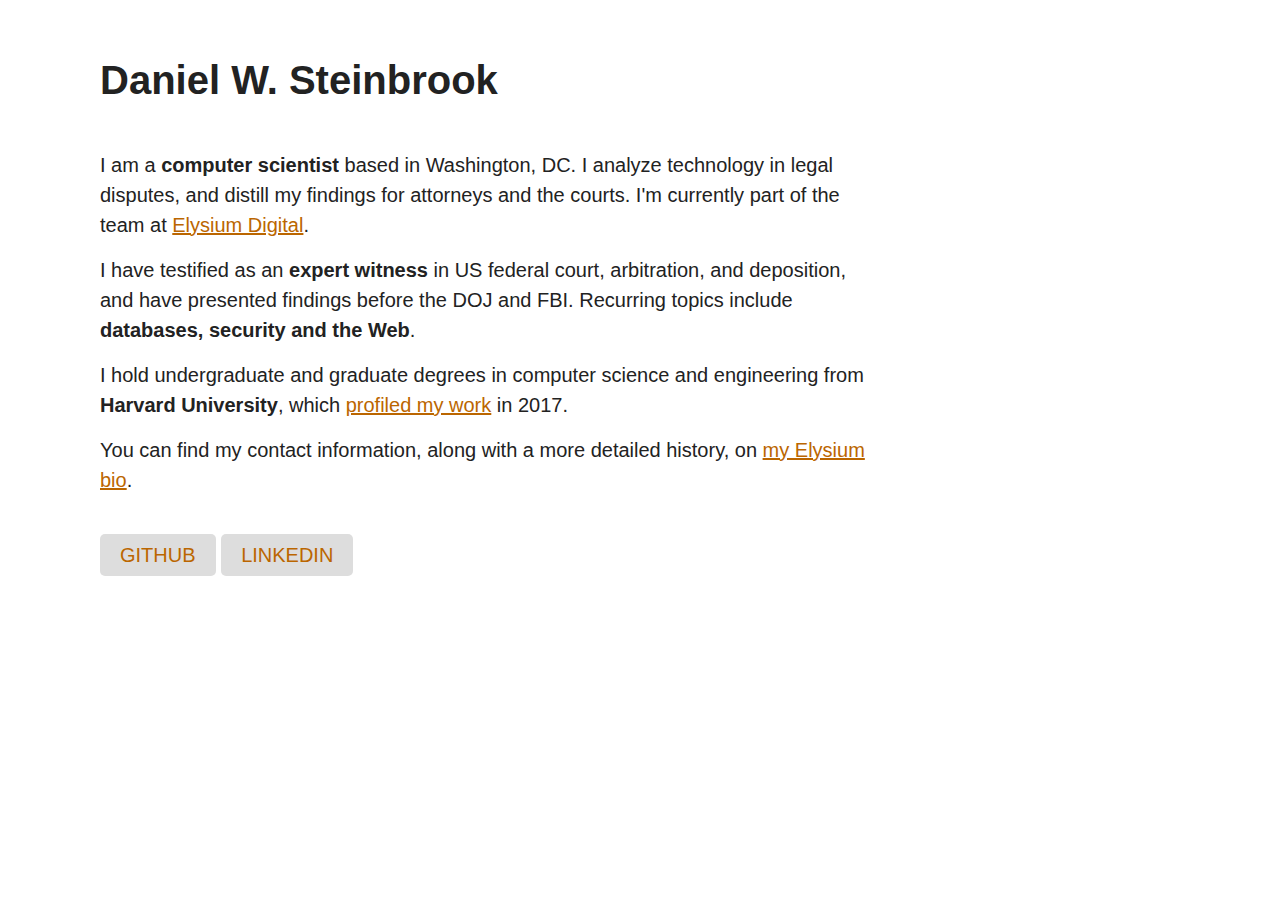
<file: index.html>
<!DOCTYPE html>
<html lang="end">
    <head>
        <meta charset="utf-8"/>
        <meta name="viewport" content="initial-scale=1">
        <title>Daniel W. Steinbrook</title>
        <link rel="stylesheet" href="style.css" />
    </head>
    <body>
        <section>
            <h1>Daniel W. Steinbrook</h1>
            <p>I am a <strong>computer scientist</strong> based in Washington, DC. I analyze technology in legal disputes, and distill my findings for attorneys and the courts. I'm currently part of the team at <a href="https://www.elys.com/">Elysium Digital</a>.</p>
            <p>I have testified as an <strong>expert witness</strong> in US federal court, arbitration, and deposition, and have presented findings before the DOJ and FBI. Recurring topics include <strong>databases, security and the Web</strong>.</p>
            <p>I hold undergraduate and graduate degrees in computer science and engineering from <strong>Harvard University</strong>, which <a href="https://www.seas.harvard.edu/news/2017/08/alumni-profile-daniel-w-steinbrook-absm-11">profiled my work</a> in 2017.</p>
            <p>You can find my contact information, along with a more detailed history, on <a href="https://www.elys.com/people/daniel-steinbrook">my Elysium bio</a>.</p>
            <ul>
                <li><a href="https://github.com/steinbro">GitHub</a></li>
                <li><a href="https://www.linkedin.com/in/danielsteinbrook/">LinkedIn</a></li>
            </ul>
        </section>
    </body>
</html>
</file>
<file: style.css>
* {
    margin: 0;
    padding: 0;
    border: 0;
}

body {
    color: #222;
}

section {
    font-family: -apple-system, BlinkMacSystemFont, 'Segoe UI', Roboto, Oxygen, Ubuntu, Cantarell, 'Open Sans', 'Helvetica Neue', sans-serif;
    margin: 1em;
    font-size: 20px;
    line-height: 1.5em;
}

h1 {
    line-height: 1.5em;
    margin: 1.25em 0 1em;
}

p {
    margin: 0.75em 0;
}

a {
    color: #b60;
}

a:hover {
    text-decoration: none;
}

ul {
    list-style: none;
    line-height: 2em;
    margin-top: 2em;
}

li {
    display: inline-block;
}

li a {
    padding: 0.5em 1em;
    border-radius: 0.25em;
    background-color: #ddd;
    text-decoration: none;
    text-transform: uppercase;
    transition: 0.3s;
}

li a:hover {
    background-color: #bbb;
}

@media (prefers-color-scheme: dark) {
    body {
        background-color: #222;
        color: #ddd;
    }

    a {
        color: #f90;
    }

    li a {
        background-color: #333;
    }

    li a:hover {
        background-color: #555;
    }
}

@media (min-width: 1000px) {
    section {
        margin: 2.5em 5em;
        width: 60%;
        max-width: 800px;
    }
}
</file>
